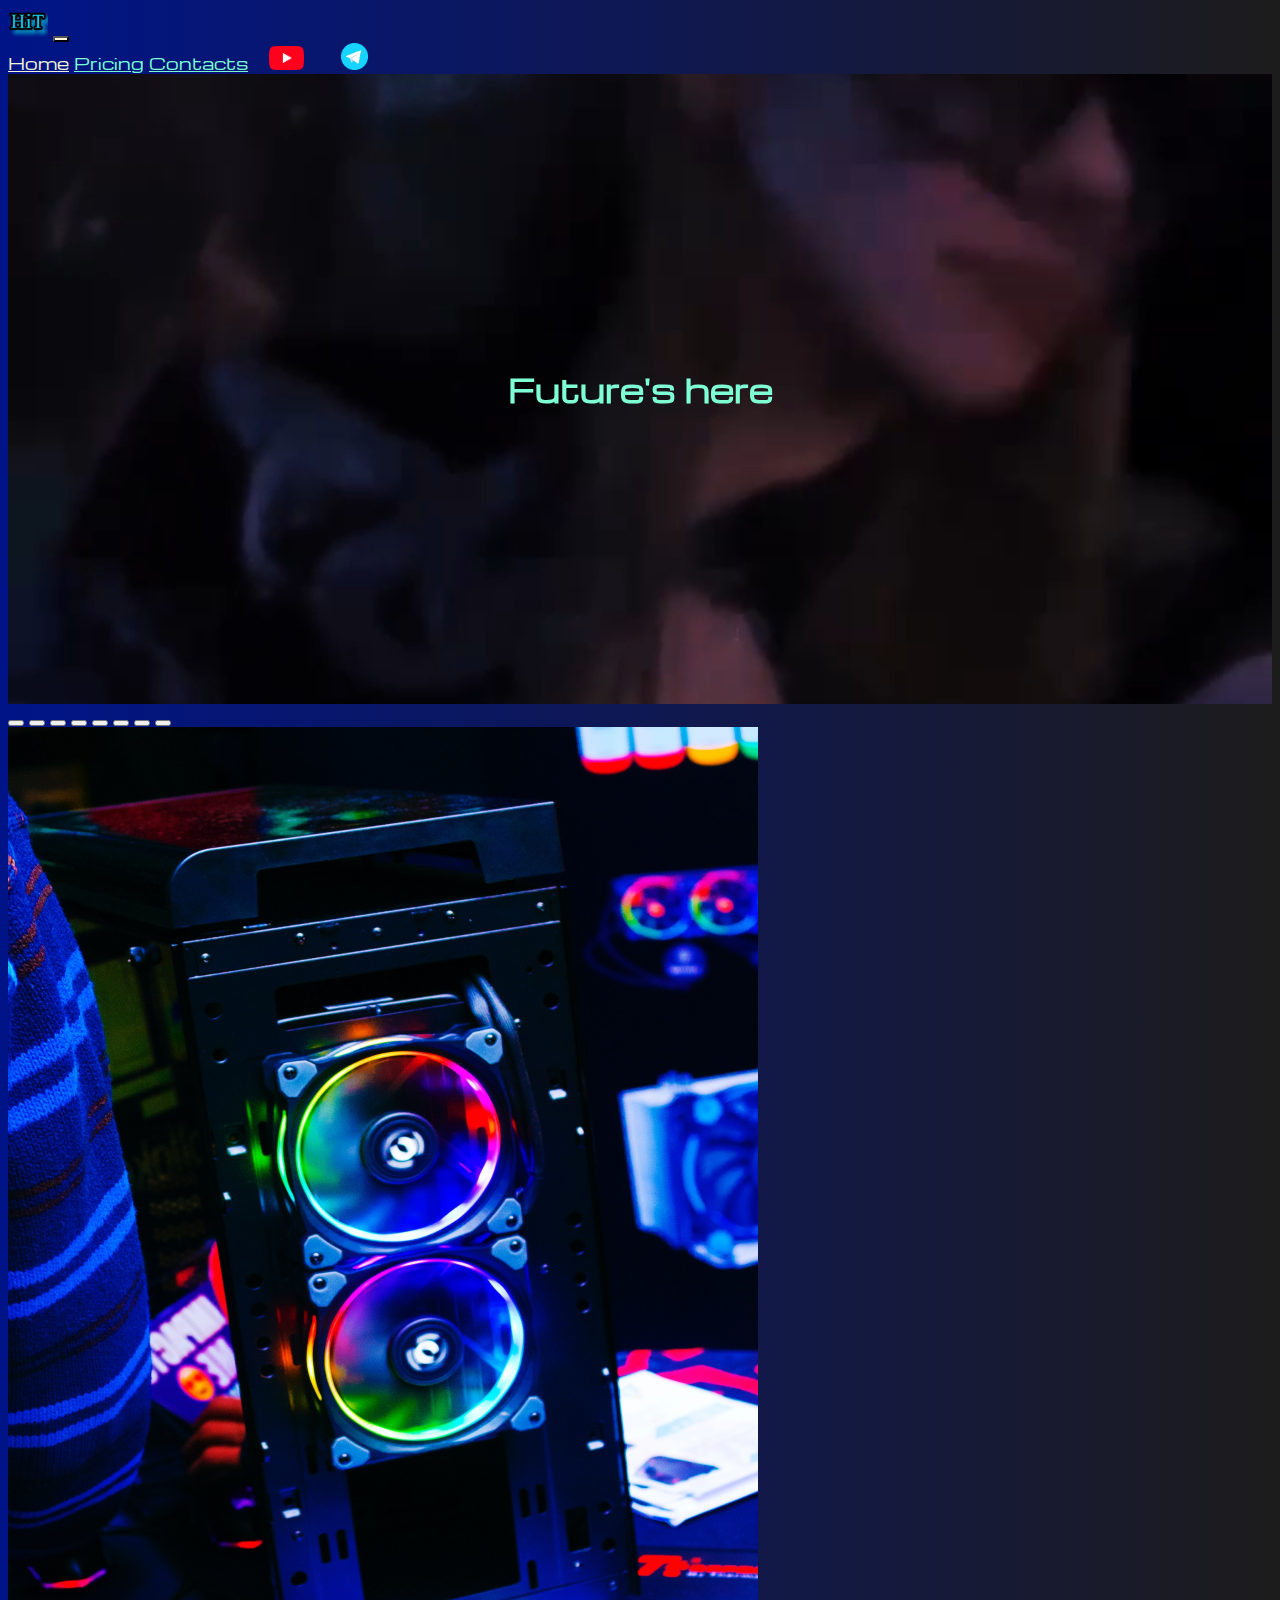
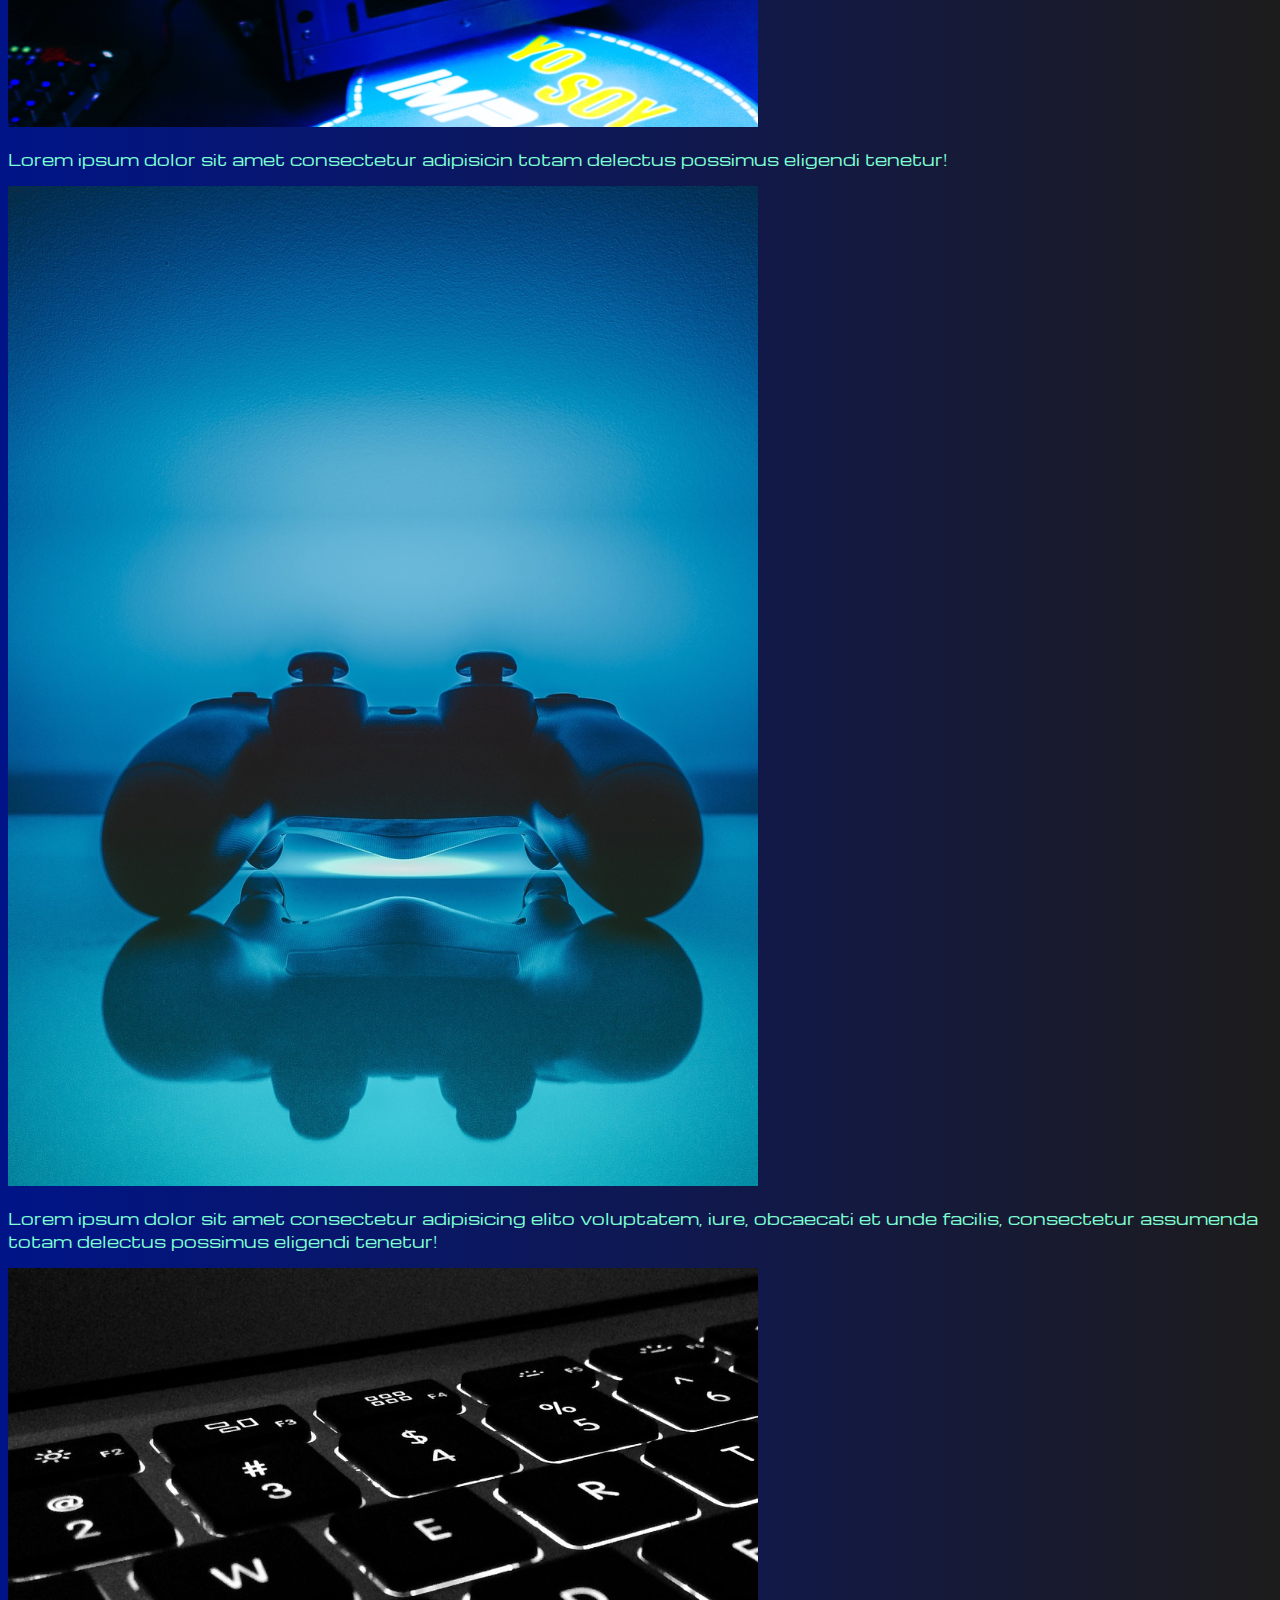
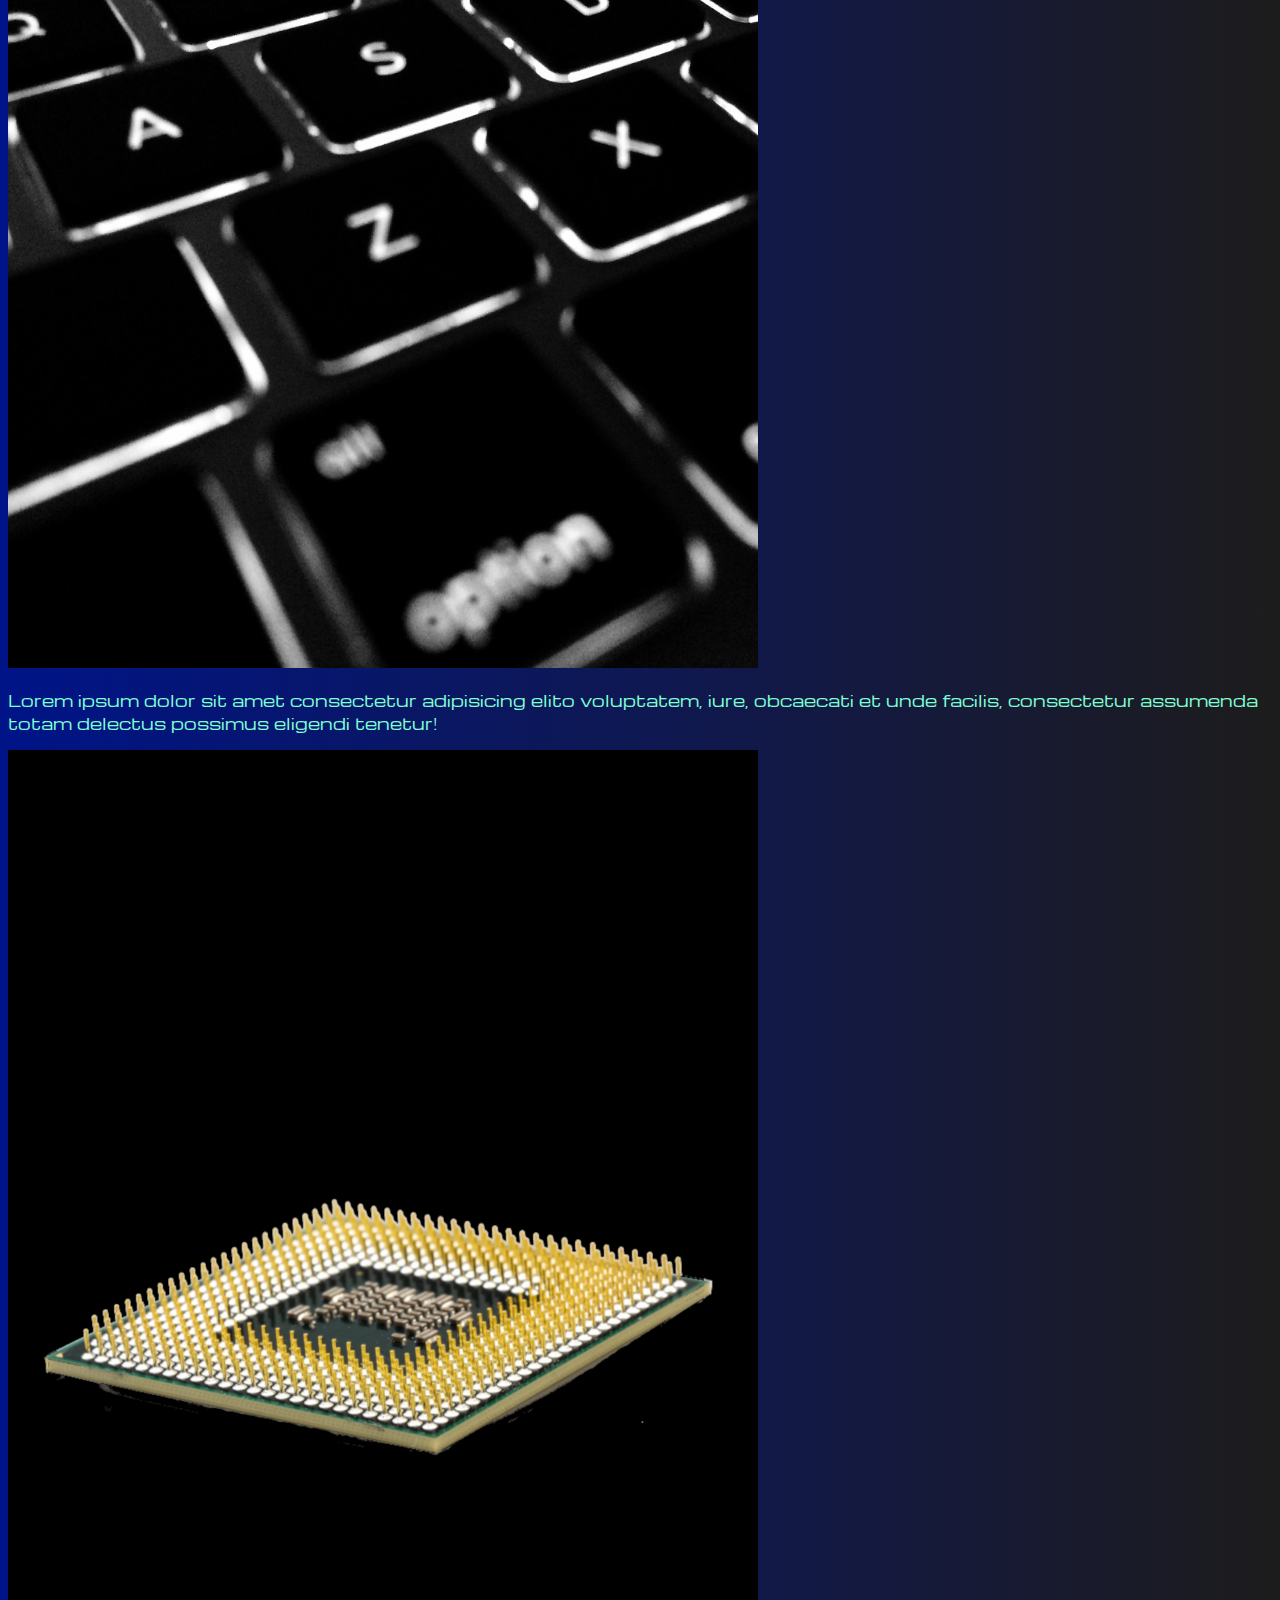
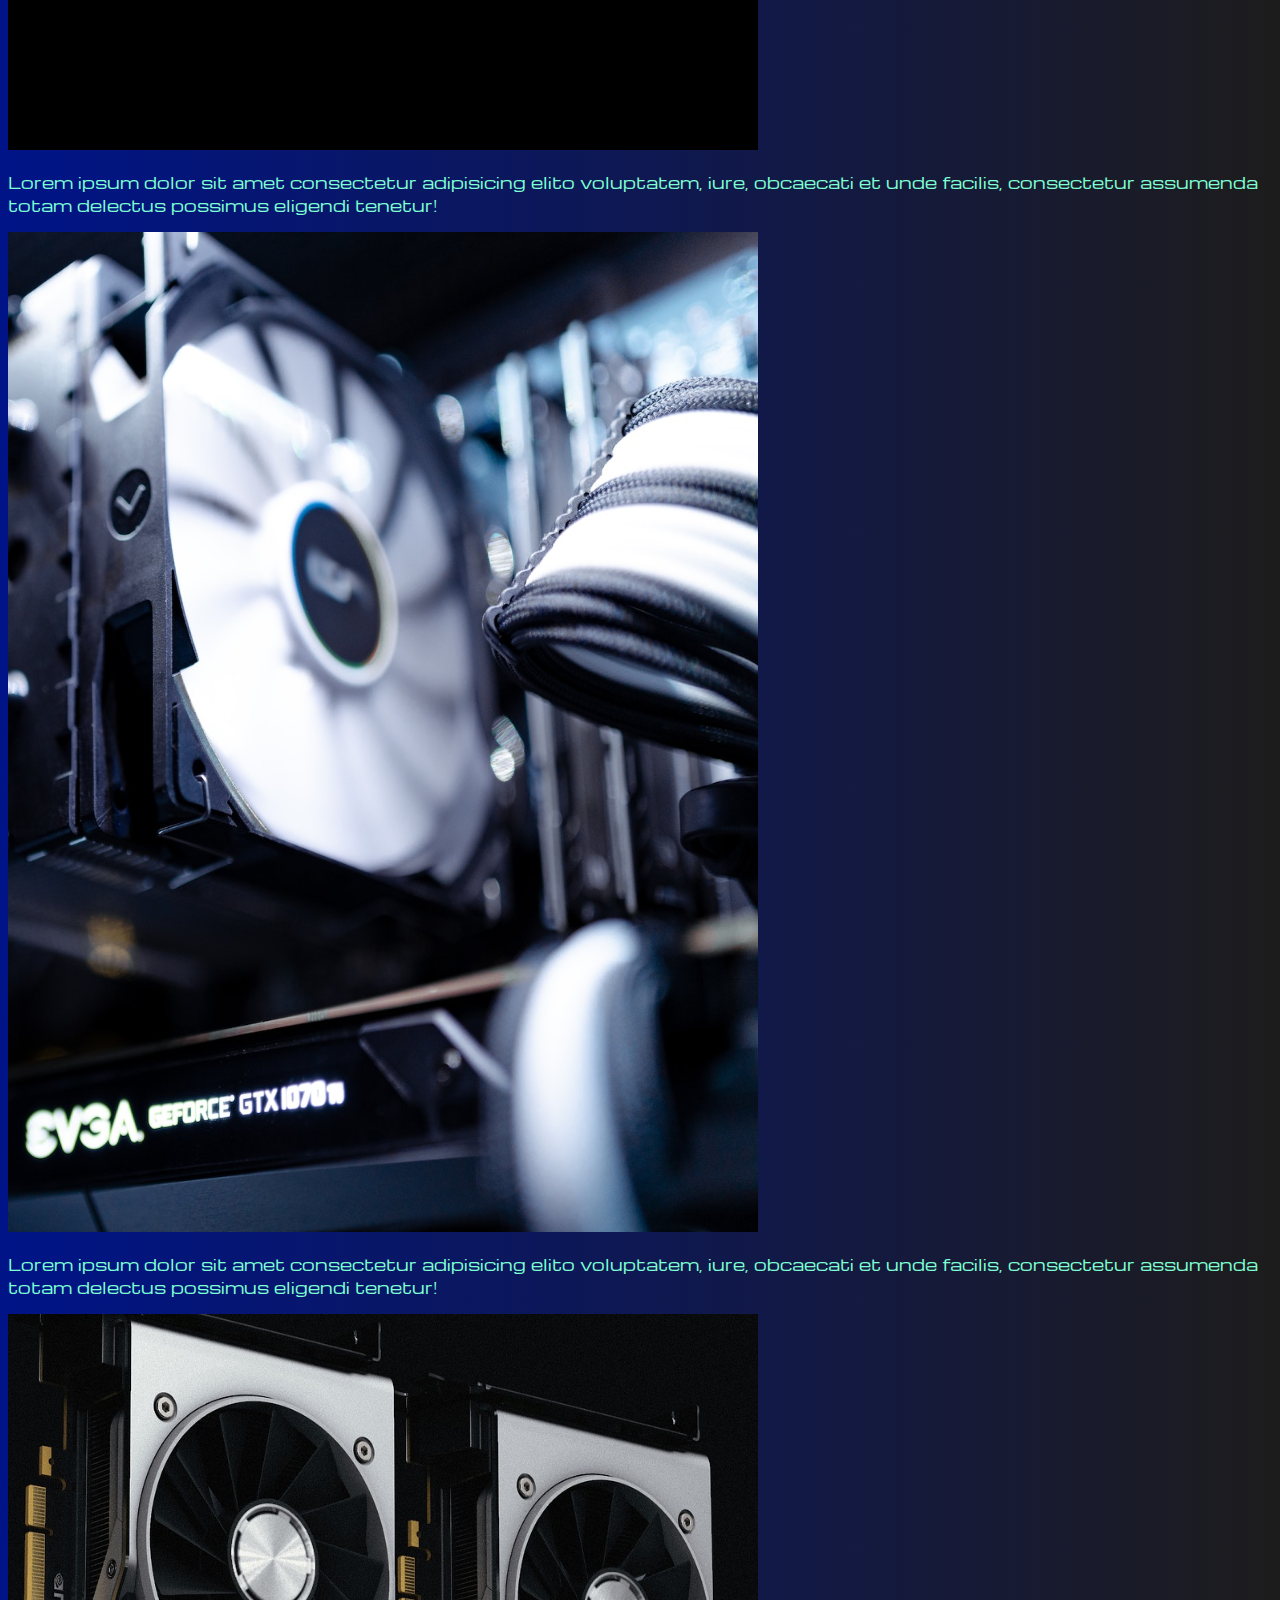
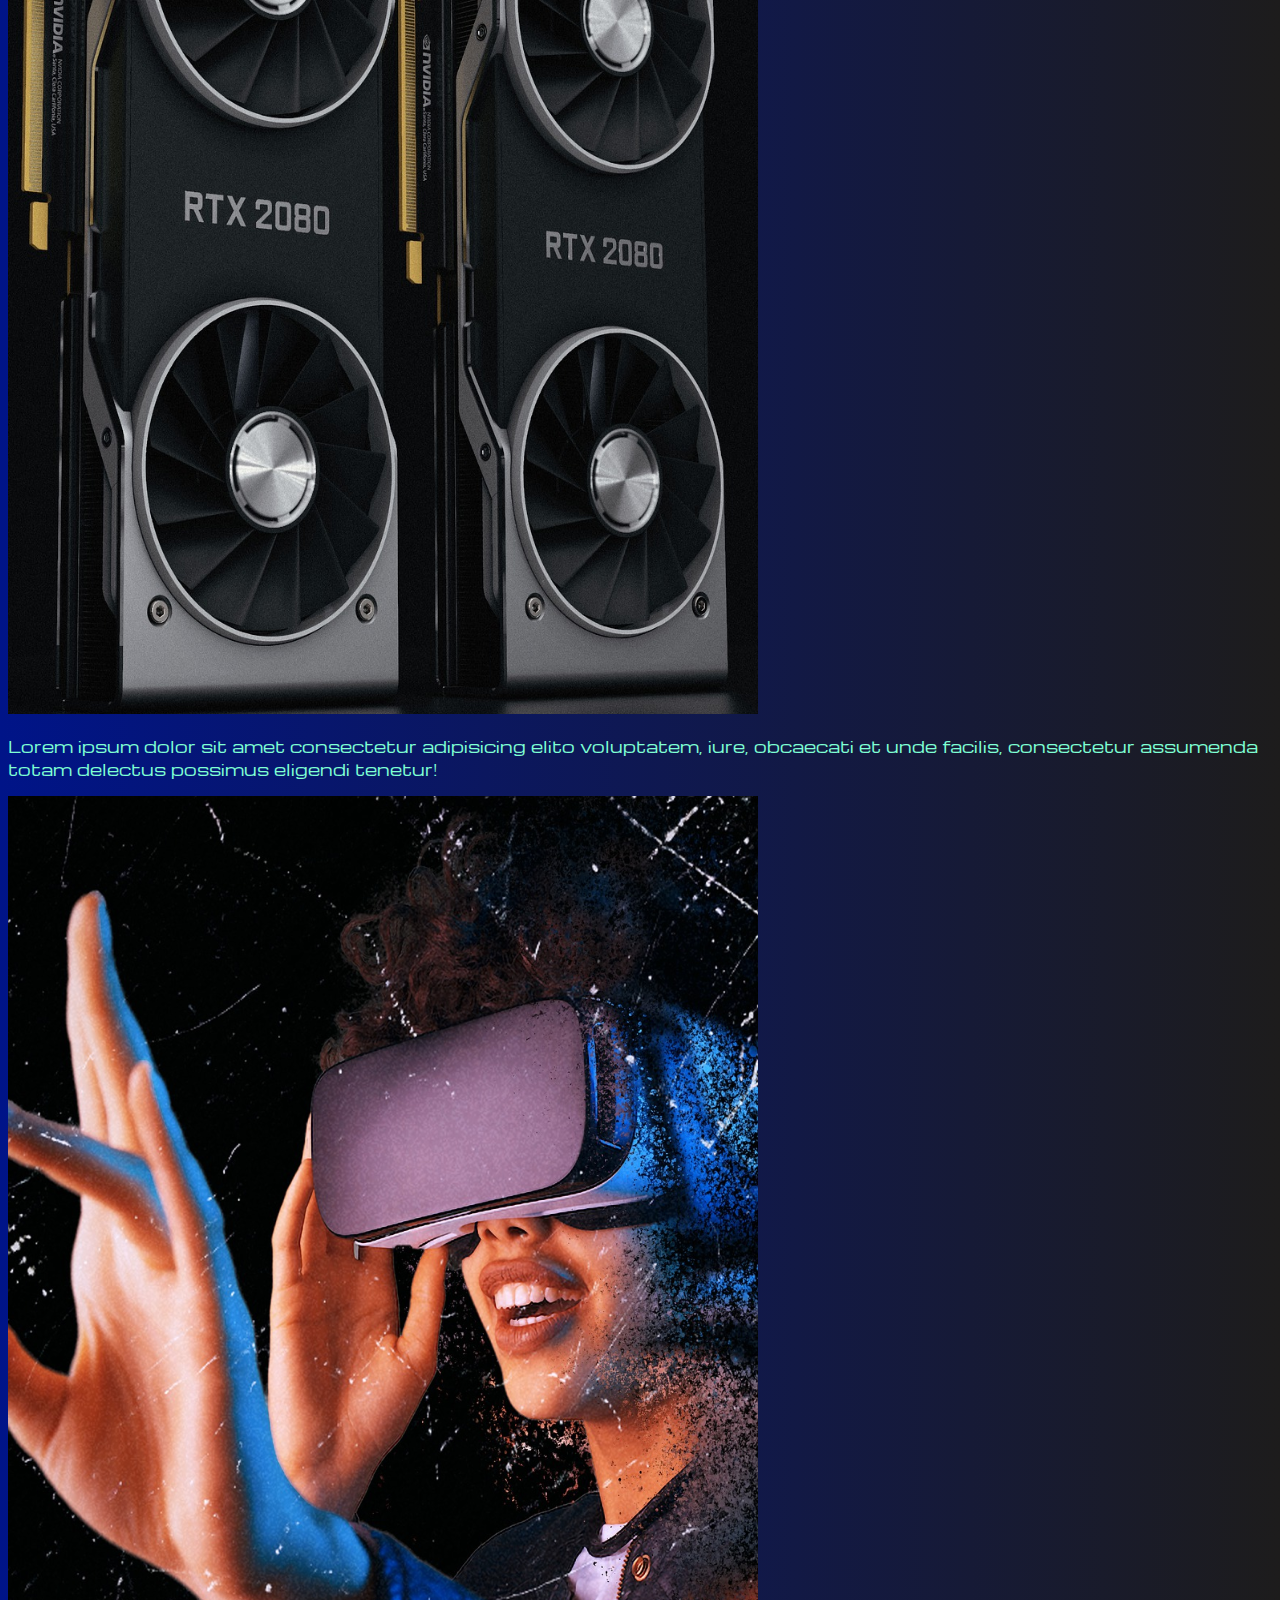
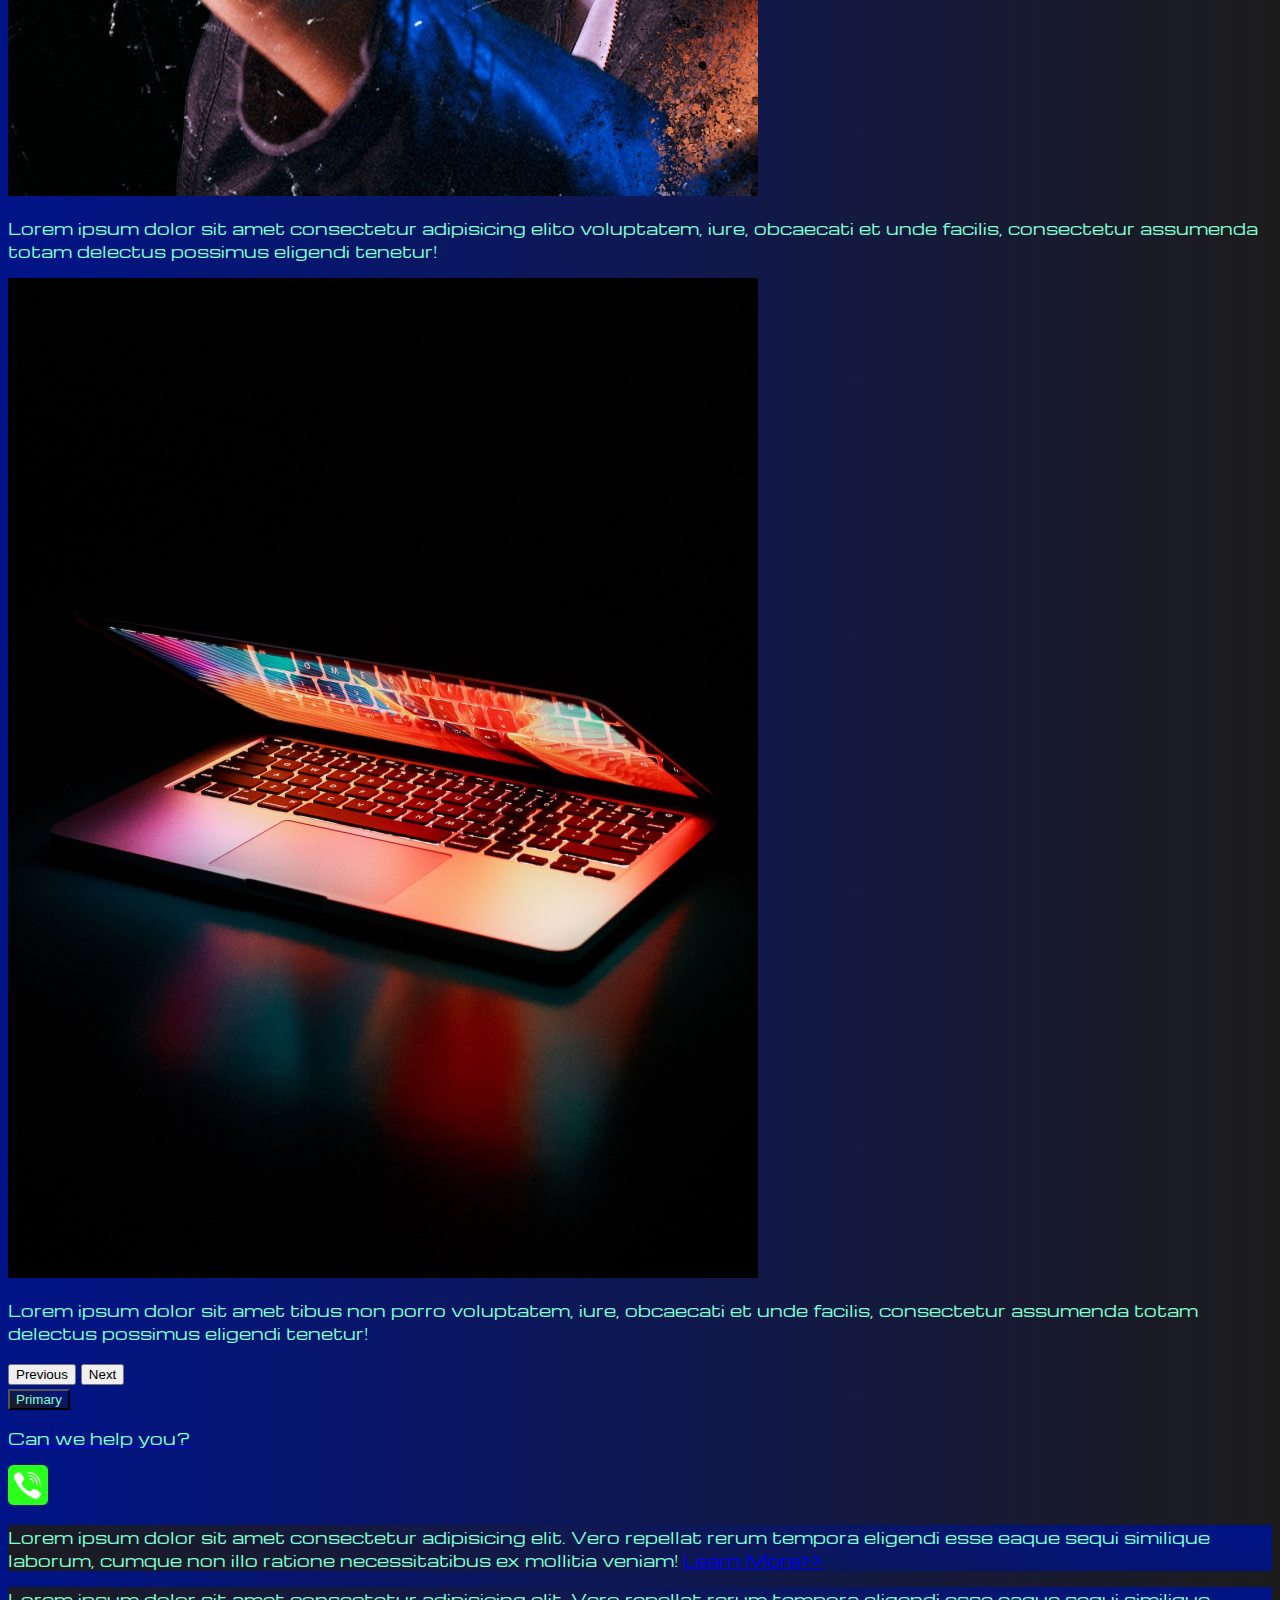
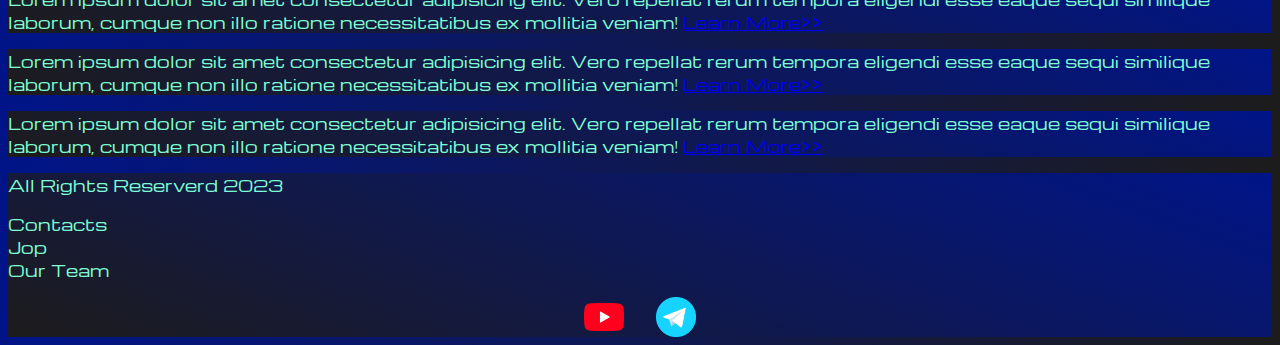
<file: index.html>
<!DOCTYPE html>
<html lang="en">

<head>
  <meta charset="UTF-8">
  <meta http-equiv="X-UA-Compatible" content="IE=edge">
  <meta name="viewport" content="width=device-width, initial-scale=1.0">
  <link href="https://cdn.jsdelivr.net/npm/bootstrap@5.2.3/dist/css/bootstrap.min.css" rel="stylesheet"
    integrity="sha384-rbsA2VBKQhggwzxH7pPCaAqO46MgnOM80zW1RWuH61DGLwZJEdK2Kadq2F9CUG65" crossorigin="anonymous">
  <link rel="stylesheet" href="sours/styles/mycss.css">
  <link rel="apple-touch-icon" sizes="180x180" href="sours/files/favicon_io/apple-touch-icon.png">
  <link rel="icon" type="image/png" sizes="32x32" href="sours/files/favicon_io/favicon-32x32.png">
  <link rel="icon" type="image/png" sizes="16x16" href="sours/files/favicon_io/favicon-16x16.png">
  <link rel="manifest" href="/site.webmanifest">
  <link rel="stylesheet" href="sours/styles/bgvideo.css">
  <title>HiT</title>
</head>

<body>
  <header>
    <nav class="navbar navbar-expand-lg bg-dark">
<div class="container-fluid">
        <a class="navbar-brand" href="# "><img src="sours/files/logo.png" alt="..."></a>
        <button class="navbar-toggler" type="button" data-bs-toggle="collapse" data-bs-target="#navbarNavAltMarkup"
          aria-controls="navbarNavAltMarkup" aria-expanded="false" aria-label="Toggle navigation">
          <span class="navbar-toggler-icon"></span>
        </button>
        <div class="collapse navbar-collapse" id="navbarNavAltMarkup">
          <div class="navbar-nav">
            <a class="nav-link active" aria-current="page" href="index.html">Home</a>
            <a class="nav-link" href="pricing.html">Pricing</a>
            <a class="nav-link" href="pricing.html">Contacts</a>
            <a class="nav-link" href="pricing.html"><img style="width: 35px; margin-inline: 1em"
                src="sours/images/yt.png" alt="..."></a>
            <a class="nav-link" href="pricing.html"><img style="width: 27px; margin-inline: 1em"
                src="sours/images/tg.png" alt="..."></a>

          </div>
        </div>
      </div>
    </nav>
  </header>
  <section>
    <div class="bgvideo">

      <video src="sours/files/favicon_io/video5404471302629107200_Trim.mp4" type="video/mg4" autoplay muted loop></video>
      <div class="effect"></div>
      <div class="video-text">
        <h1>Future's here</h1>
      </div>
    </div>  




    <div class="container-fluid mt-4">
      <div class="row">
        <div class="col-lg-1">

        </div>

        <div class="col-lg-8 col-md-12  ">

          <div class="row">
            <div id="carouselExampleIndicators" class="carousel slide" data-bs-ride="true">
              <div class="carousel-indicators">
                <button type="button" data-bs-target="#carouselExampleIndicators" data-bs-slide-to="0" class="active"
                  aria-current="true" aria-label="Slide 1"></button>
                <button type="button" data-bs-target="#carouselExampleIndicators" data-bs-slide-to="1"
                  aria-label="Slide 2"></button>
                <button type="button" data-bs-target="#carouselExampleIndicators" data-bs-slide-to="2"
                  aria-label="Slide 3"></button>
                <button type="button" data-bs-target="#carouselExampleIndicators" data-bs-slide-to="3"
                  aria-label="Slide 4"></button>
                <button type="button" data-bs-target="#carouselExampleIndicators" data-bs-slide-to="4"
                  aria-label="Slide 5"></button>
                <button type="button" data-bs-target="#carouselExampleIndicators" data-bs-slide-to="5"
                  aria-label="Slide 6"></button>
                <button type="button" data-bs-target="#carouselExampleIndicators" data-bs-slide-to="6"
                  aria-label="Slide 7"></button>
                <button type="button" data-bs-target="#carouselExampleIndicators" data-bs-slide-to="7"
                  aria-label="Slide 8"></button>

              </div>
              <div class="carousel-inner">
                <div class="carousel-item active">
                  <div class="d-block w-100">
                    <div class="row">
                      <div class="col-lg-6 col-md-6">
                        <img src="sours/images/gaming pc.png" class="w-100" alt=".">
                      </div>
                      <div class="col-lg-6 col-md-6 slide-text">
                        <p> Lorem ipsum dolor sit amet consectetur adipisicin totam delectus possimus eligendi tenetur!
                        </p>
                      </div>
                    </div>
                  </div>
                </div>
                <div class="carousel-item">
                  <div class="d-block w-100">
                    <div class="row">
                      <div class="col-lg-6 col-md-6">
                        <img src="sours/images/controller.png" class="w-100" alt=".">
                      </div>
                      <div class="col-lg-6 col-md-6 slide-text">
                        <p> Lorem ipsum dolor sit amet consectetur adipisicing elito voluptatem, iure, obcaecati et unde
                          facilis, consectetur assumenda totam delectus possimus eligendi tenetur!</p>
                      </div>
                    </div>
                  </div>
                </div>
                <div class="carousel-item">
                  <div class="d-block w-100">
                    <div class="row">
                      <div class="col-lg-6 col-md-6">
                        <img src="sours/images/acc.png" class="w-100" alt=".">
                      </div>
                      <div class="col-lg-6 col-md-6 slide-text">
                        <p> Lorem ipsum dolor sit amet consectetur adipisicing elito voluptatem, iure, obcaecati et unde
                          facilis, consectetur assumenda totam delectus possimus eligendi tenetur!</p>
                      </div>
                    </div>
                  </div>
                </div>
                <div class="carousel-item">
                  <div class="d-block w-100">
                    <div class="row">
                      <div class="col-lg-6 col-md-6">
                        <img src="sours/images/cpu.png" class="w-100" alt=".">
                      </div>
                      <div class="col-lg-6 col-md-6 slide-text">
                        <p> Lorem ipsum dolor sit amet consectetur adipisicing elito voluptatem, iure, obcaecati et unde
                          facilis, consectetur assumenda totam delectus possimus eligendi tenetur!</p>
                      </div>
                    </div>
                  </div>
                </div>
                <div class="carousel-item">
                  <div class="d-block w-100">
                    <div class="row">
                      <div class="col-lg-6 col-md-6">
                        <img src="sours/images/other.png " class="w-100" alt=".">
                      </div>
                      <div class="col-lg-6 col-md-6 slide-text">
                        <p> Lorem ipsum dolor sit amet consectetur adipisicing elito voluptatem, iure, obcaecati et unde
                          facilis, consectetur assumenda totam delectus possimus eligendi tenetur!</p>
                      </div>
                    </div>
                  </div>
                </div>
                <div class="carousel-item">
                  <div class="d-block w-100">
                    <div class="row">
                      <div class="col-lg-6 col-md-6">
                        <img src="sours/images/gpu.png" class="w-100" alt=".">
                      </div>
                      <div class="col-lg-6 col-md-6 slide-text">
                        <p> Lorem ipsum dolor sit amet consectetur adipisicing elito voluptatem, iure, obcaecati et unde
                          facilis, consectetur assumenda totam delectus possimus eligendi tenetur!</p>
                      </div>
                    </div>
                  </div>
                </div>
                <div class="carousel-item">
                  <div class="d-block w-100">
                    <div class="row">
                      <div class="col-lg-6 col-md-6">
                        <img src="sours/images/vr.png" class="w-100" alt=".">
                      </div>
                      <div class="col-lg-6 col-md-6 slide-text">
                        <p> Lorem ipsum dolor sit amet consectetur adipisicing elito voluptatem, iure, obcaecati et unde
                          facilis, consectetur assumenda totam delectus possimus eligendi tenetur!</p>
                      </div>
                    </div>
                  </div>
                </div>
                <div class="carousel-item">
                  <div class="d-block w-100">
                    <div class="row">
                      <div class="col-lg-6 col-md-6">
                        <img src="sours/images/laptop.png" class="w-100" alt=".">
                      </div>
                      <div class="col-lg-6 col-md-6 slide-text">
                        <p> Lorem ipsum dolor sit amet tibus non porro voluptatem, iure, obcaecati et unde facilis,
                          consectetur assumenda totam delectus possimus eligendi tenetur!</p>
                      </div>
                    </div>
                  </div>
                </div>
              </div>
              <button class="carousel-control-prev" type="button" data-bs-target="#carouselExampleIndicators"
                data-bs-slide="prev">
                <span class="carousel-control-prev-icon" aria-hidden="true"></span>
                <span class="visually-hidden">Previous</span>
              </button>
              <button class="carousel-control-next" type="button" data-bs-target="#carouselExampleIndicators"
                data-bs-slide="next">
                <span class="carousel-control-next-icon" aria-hidden="true"></span>
                <span class="visually-hidden">Next</span>
              </button>
            </div>


            <div class="col-lg-12 col-md-12 text-center mt-4 ">
              <a href="#">
                <button type="button" class="btn btn-outline-primary btn-lg mt-4 ">Primary</button>
              </a>
            </div>
            <div class="col-lg-12 col-md-12 text-center mt-4 ">
              <a href="#">
                <p> Can we help you?</p>
              </a>
            </div>
            <div class="col-lg-12 col-md-12 text-center ">
              <a href="#">
                <img class="call-anim" style="width: 40px; " src="sours/images/phone.png" alt="...">
              </a>
            </div>



          </div>
        </div>

        <div class="col-lg-3 col-md-12  ">
          <div class="row px-2">
            <div class="col-lg-12 sidebar my-4">
              <p>Lorem ipsum dolor sit amet consectetur adipisicing elit. Vero repellat rerum tempora eligendi esse
                eaque sequi similique laborum, cumque non illo ratione necessitatibus ex mollitia veniam! <a
                  href="#">Learn More>></a></p>
            </div>
            <div class="col-lg-12 sidebar my-4">
              <p>Lorem ipsum dolor sit amet consectetur adipisicing elit. Vero repellat rerum tempora eligendi esse
                eaque sequi similique laborum, cumque non illo ratione necessitatibus ex mollitia veniam! <a
                  href="#">Learn More>></a></p>
            </div>
            <div class="col-lg-12 sidebar my-4">
              <p>Lorem ipsum dolor sit amet consectetur adipisicing elit. Vero repellat rerum tempora eligendi esse
                eaque sequi similique laborum, cumque non illo ratione necessitatibus ex mollitia veniam! <a
                  href="#">Learn More>></a></p>
            </div>
            <div class="col-lg-12 sidebar my-4">
              <p>Lorem ipsum dolor sit amet consectetur adipisicing elit. Vero repellat rerum tempora eligendi esse
                eaque sequi similique laborum, cumque non illo ratione necessitatibus ex mollitia veniam! <a
                  href="#">Learn More>></a></p>
            </div>
          </div>
        </div>



      </div>

    </div>

    </div>
  </section>



  <footer class="mt-4">
    <div class="conteiner-fluid ">
      <div class="row">
        <div class="col-lg-4 col-md-12 footer-text text-center">
          <p>
            All Rights Reserverd 2023
          </p>
        </div>
        <div class="col-lg-4 col-md-12 footer-text text-center ">
          <p>Contacts <br>Jop <br> Our Team </p>
        </div>
        <div class="col-lg-4 col-md-12 media-links ">
          <img style="width: 40px; margin-inline: 1em" src="sours/images/yt.png" alt="...">
          <img style="width: 40px; margin-inline: 1em" src="sours/images/tg.png" alt="...">
        </div>
      </div>
    </div>
  </footer>
  <script src="https://cdn.jsdelivr.net/npm/bootstrap@5.2.3/dist/js/bootstrap.bundle.min.js"
    integrity="sha384-kenU1KFdBIe4zVF0s0G1M5b4hcpxyD9F7jL+jjXkk+Q2h455rYXK/7HAuoJl+0I4"
    crossorigin="anonymous"></script>
</body>

</html>
</file>
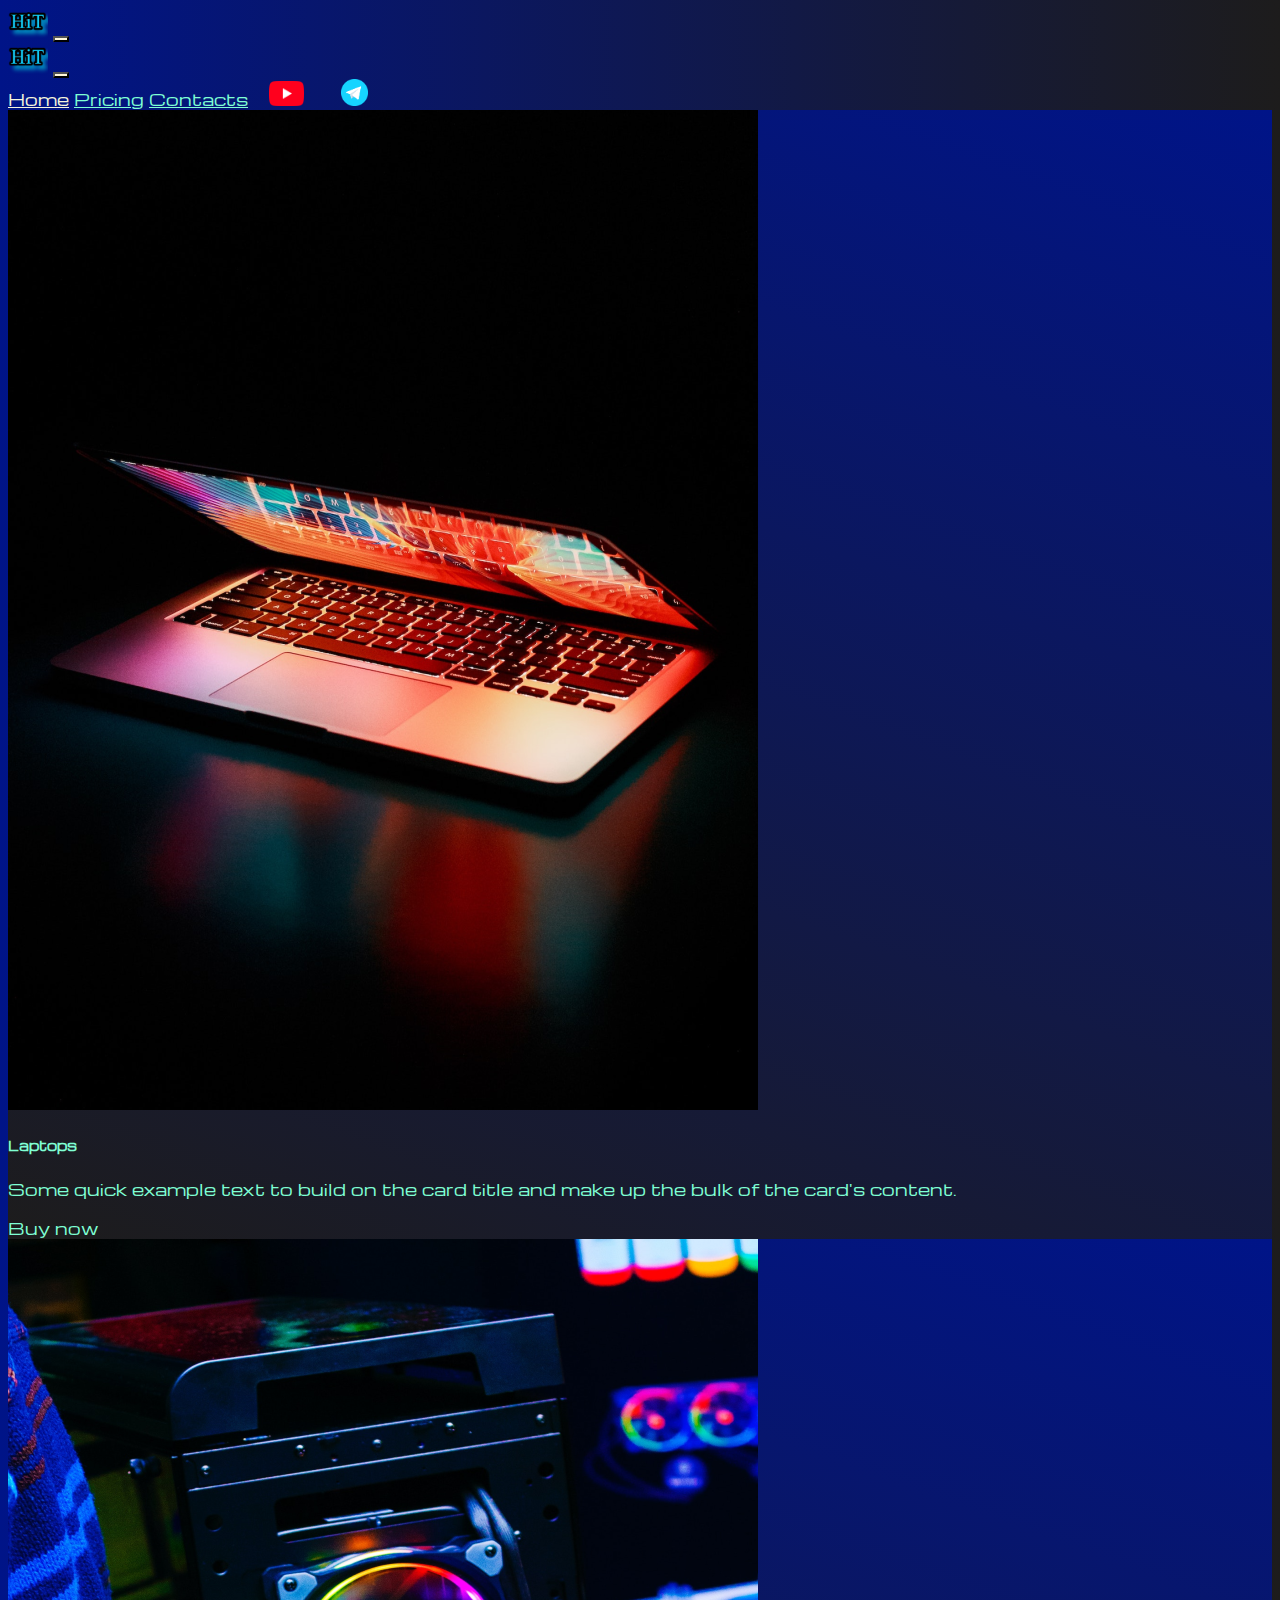
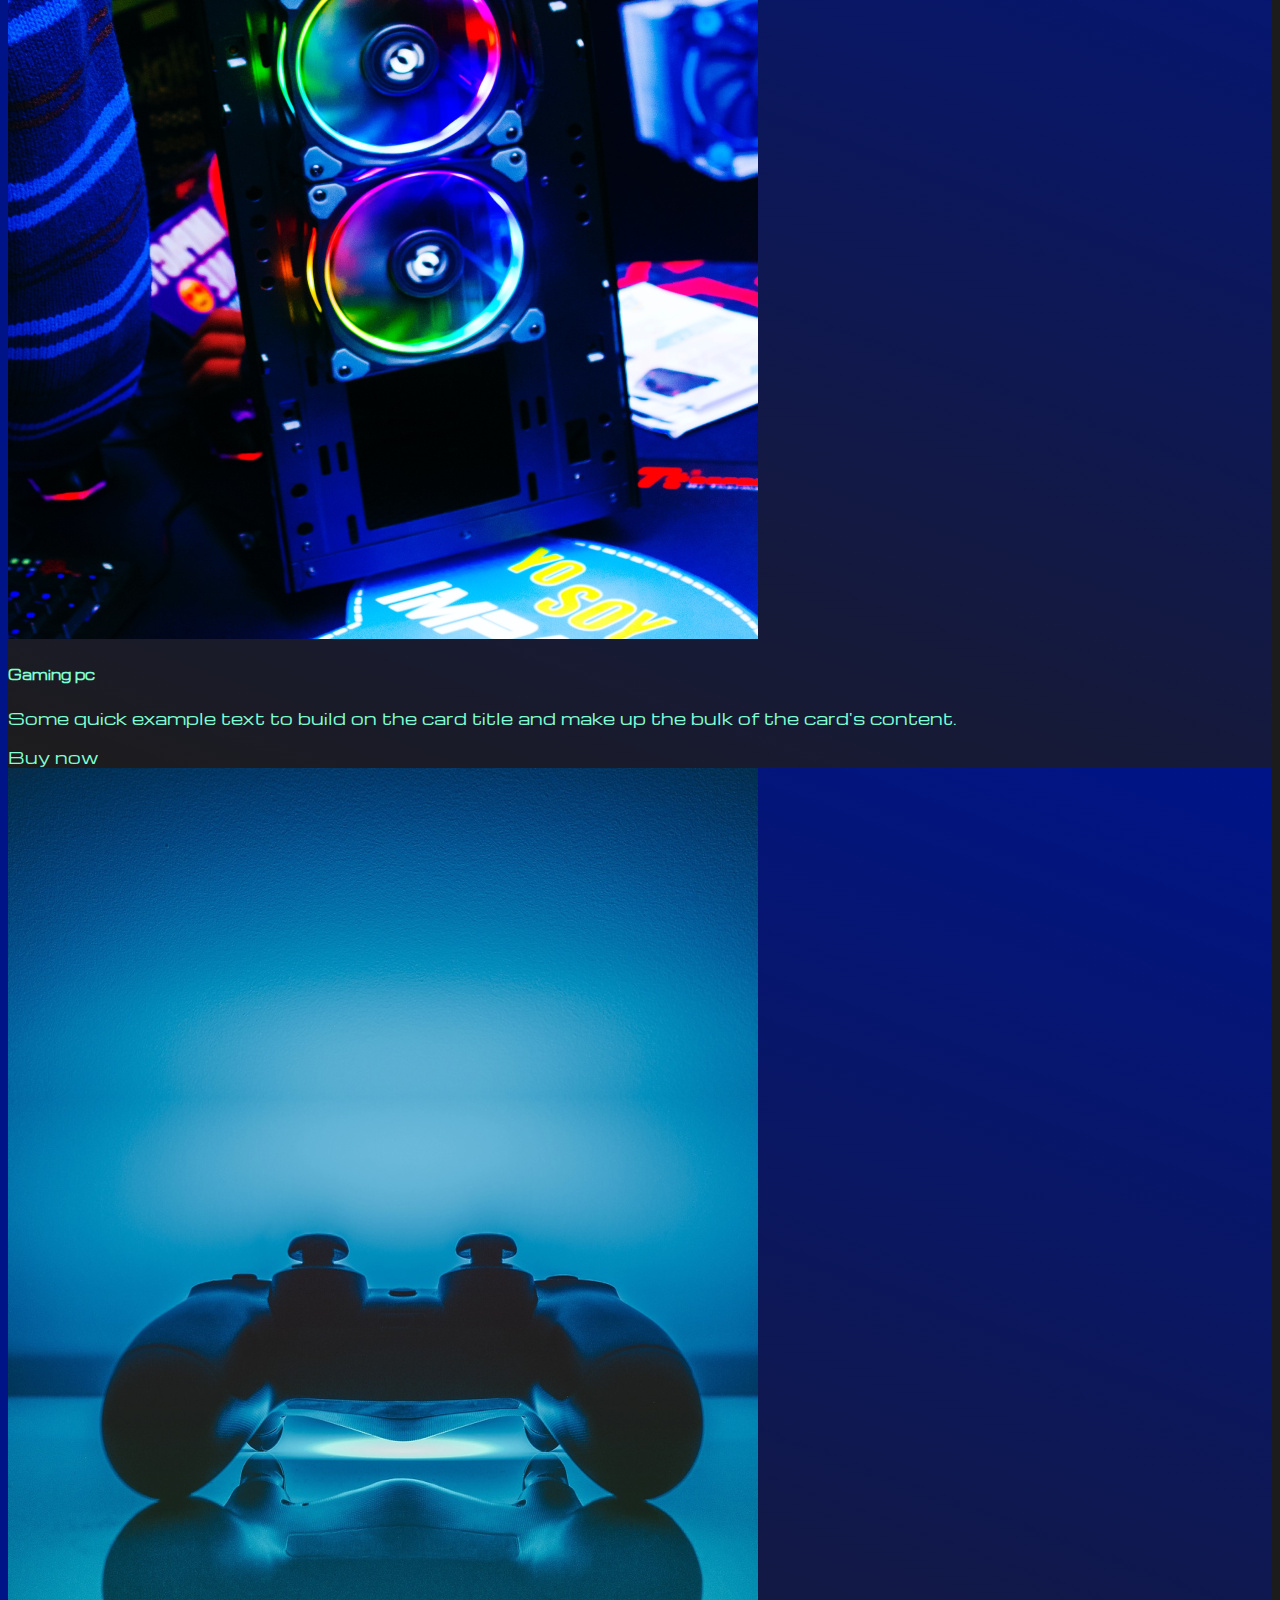
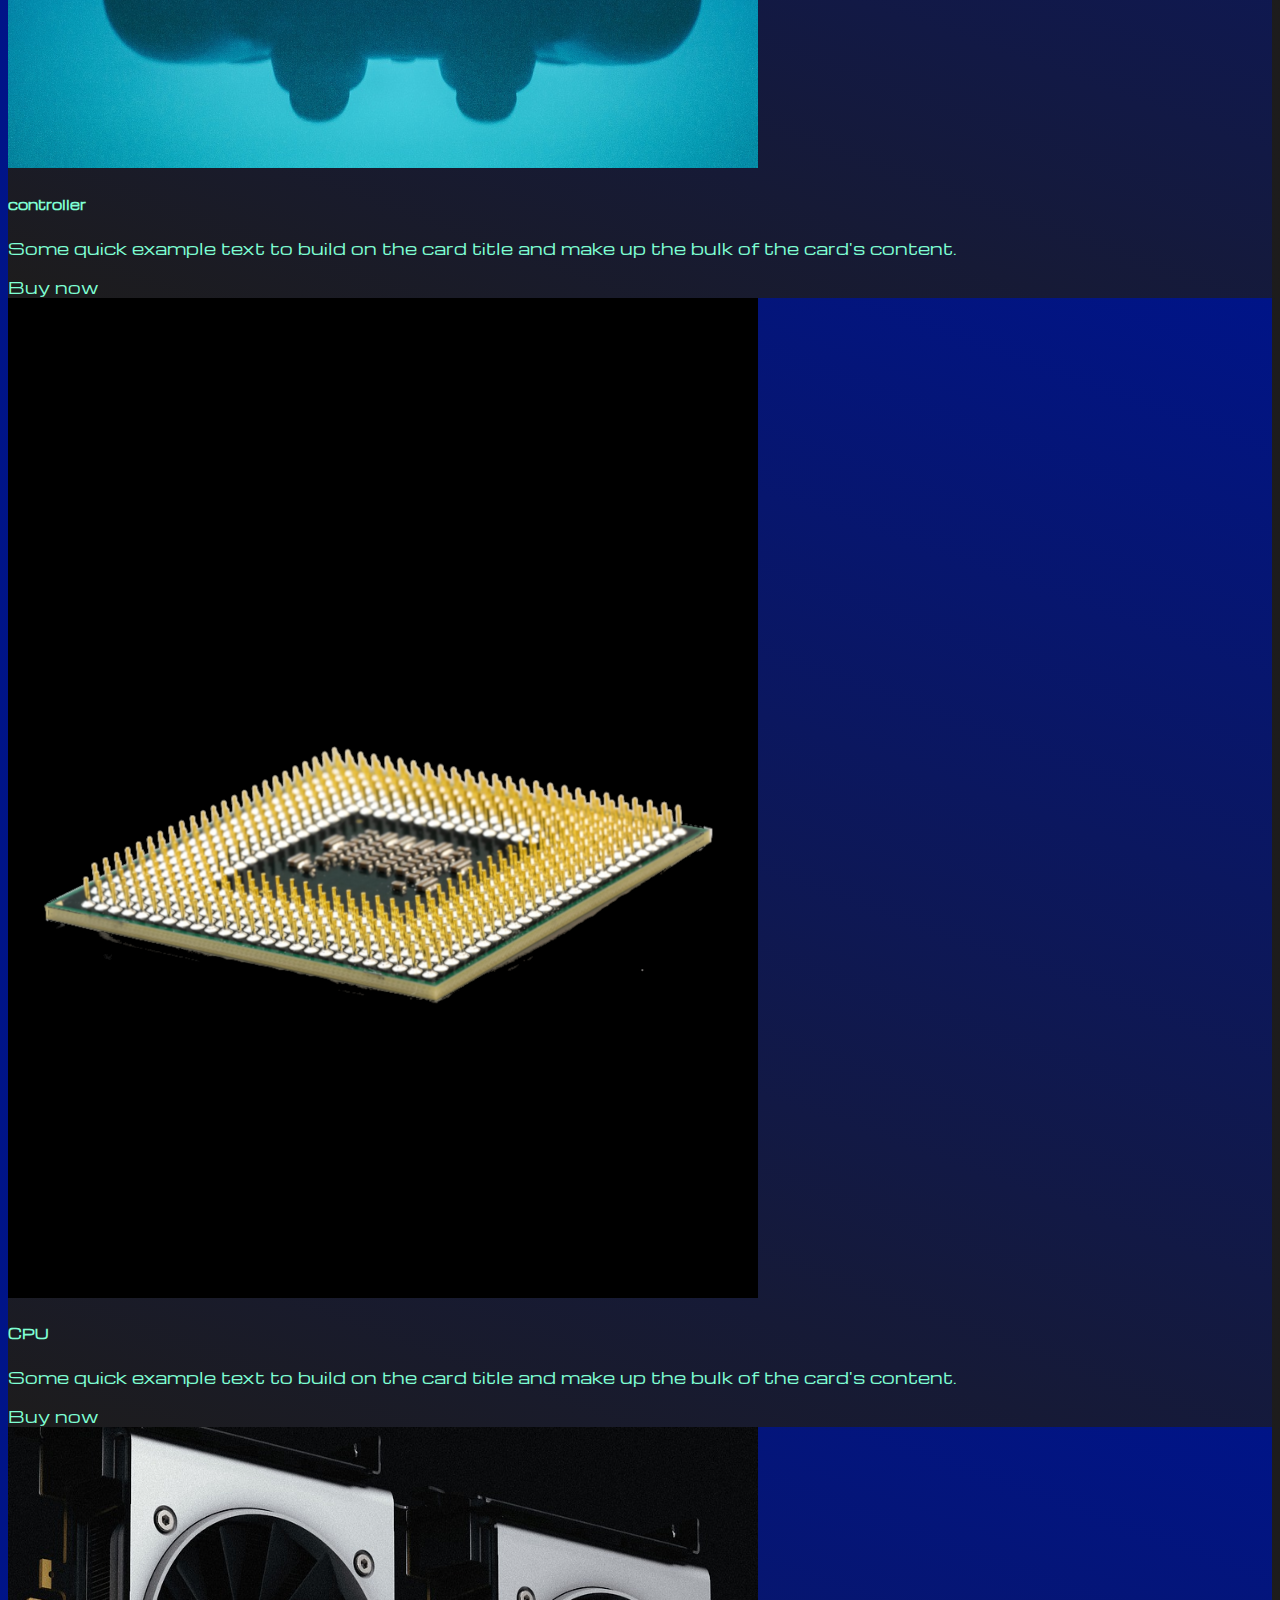
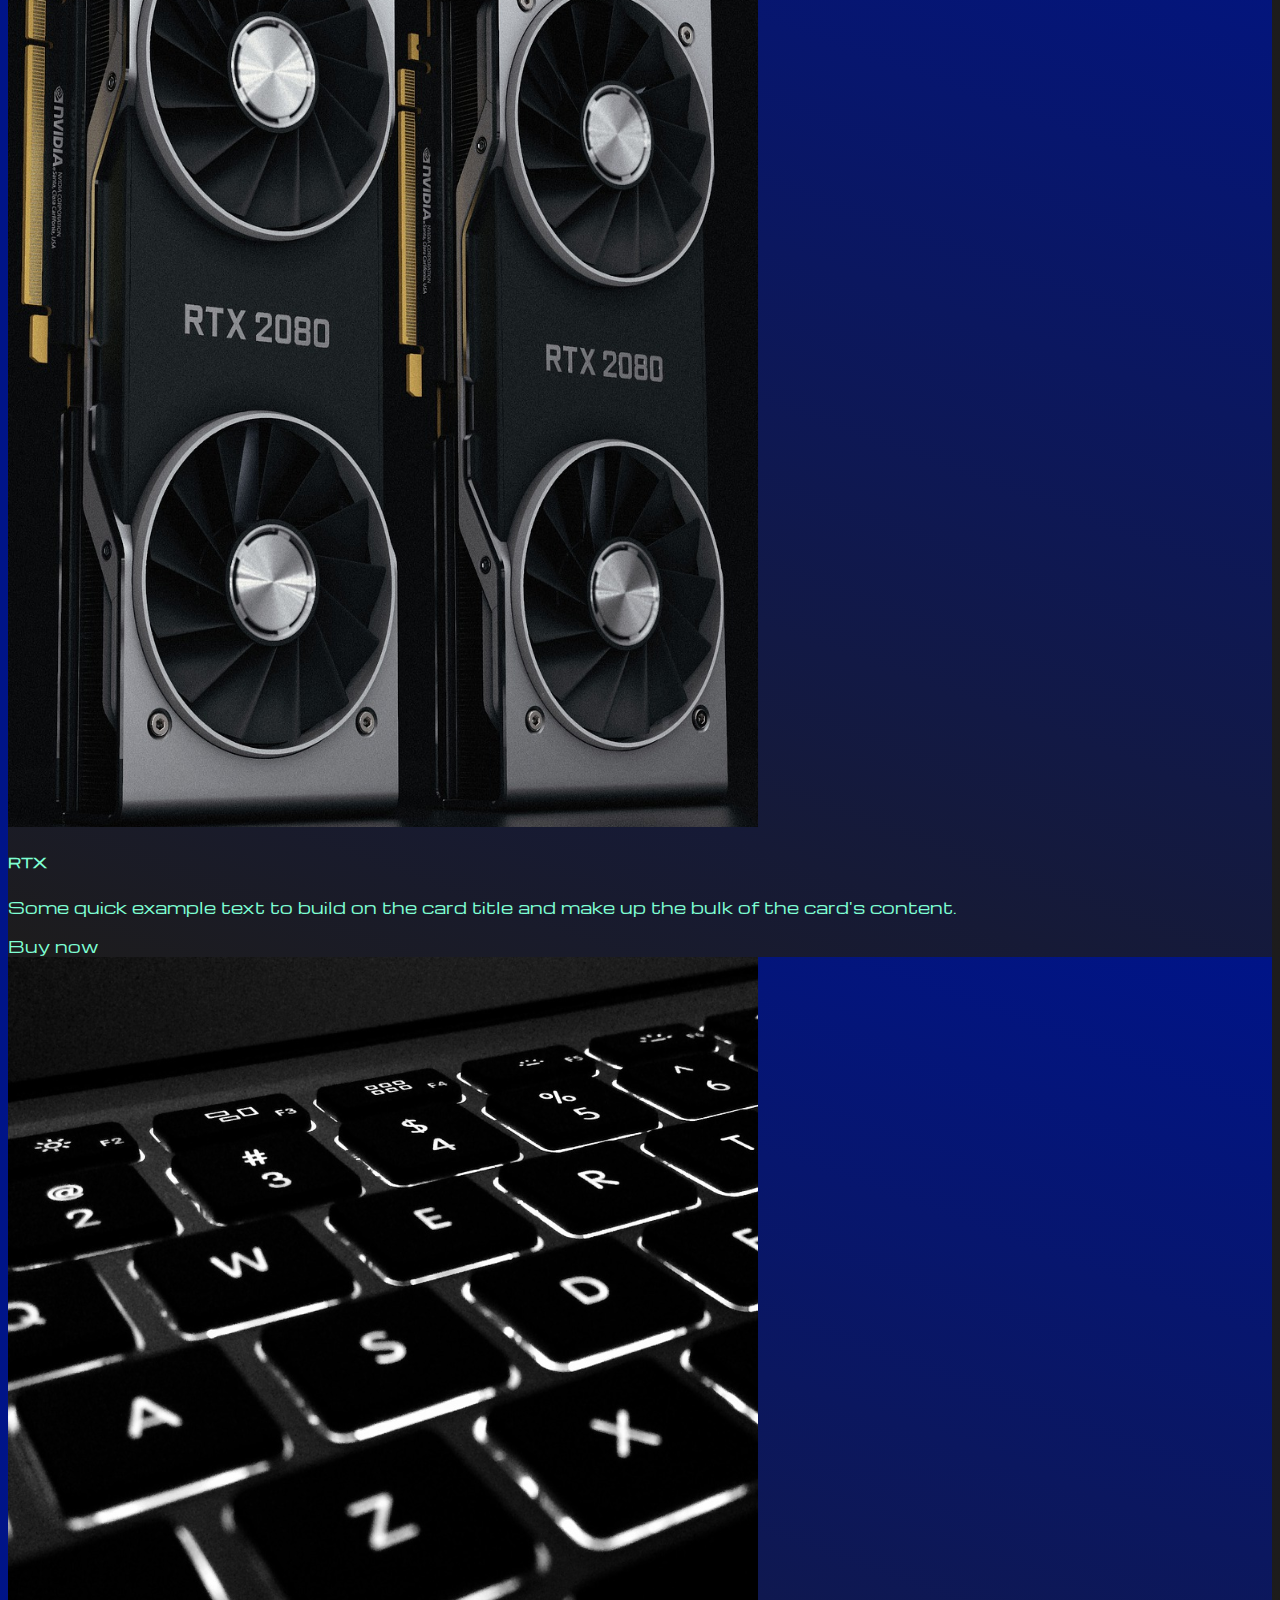
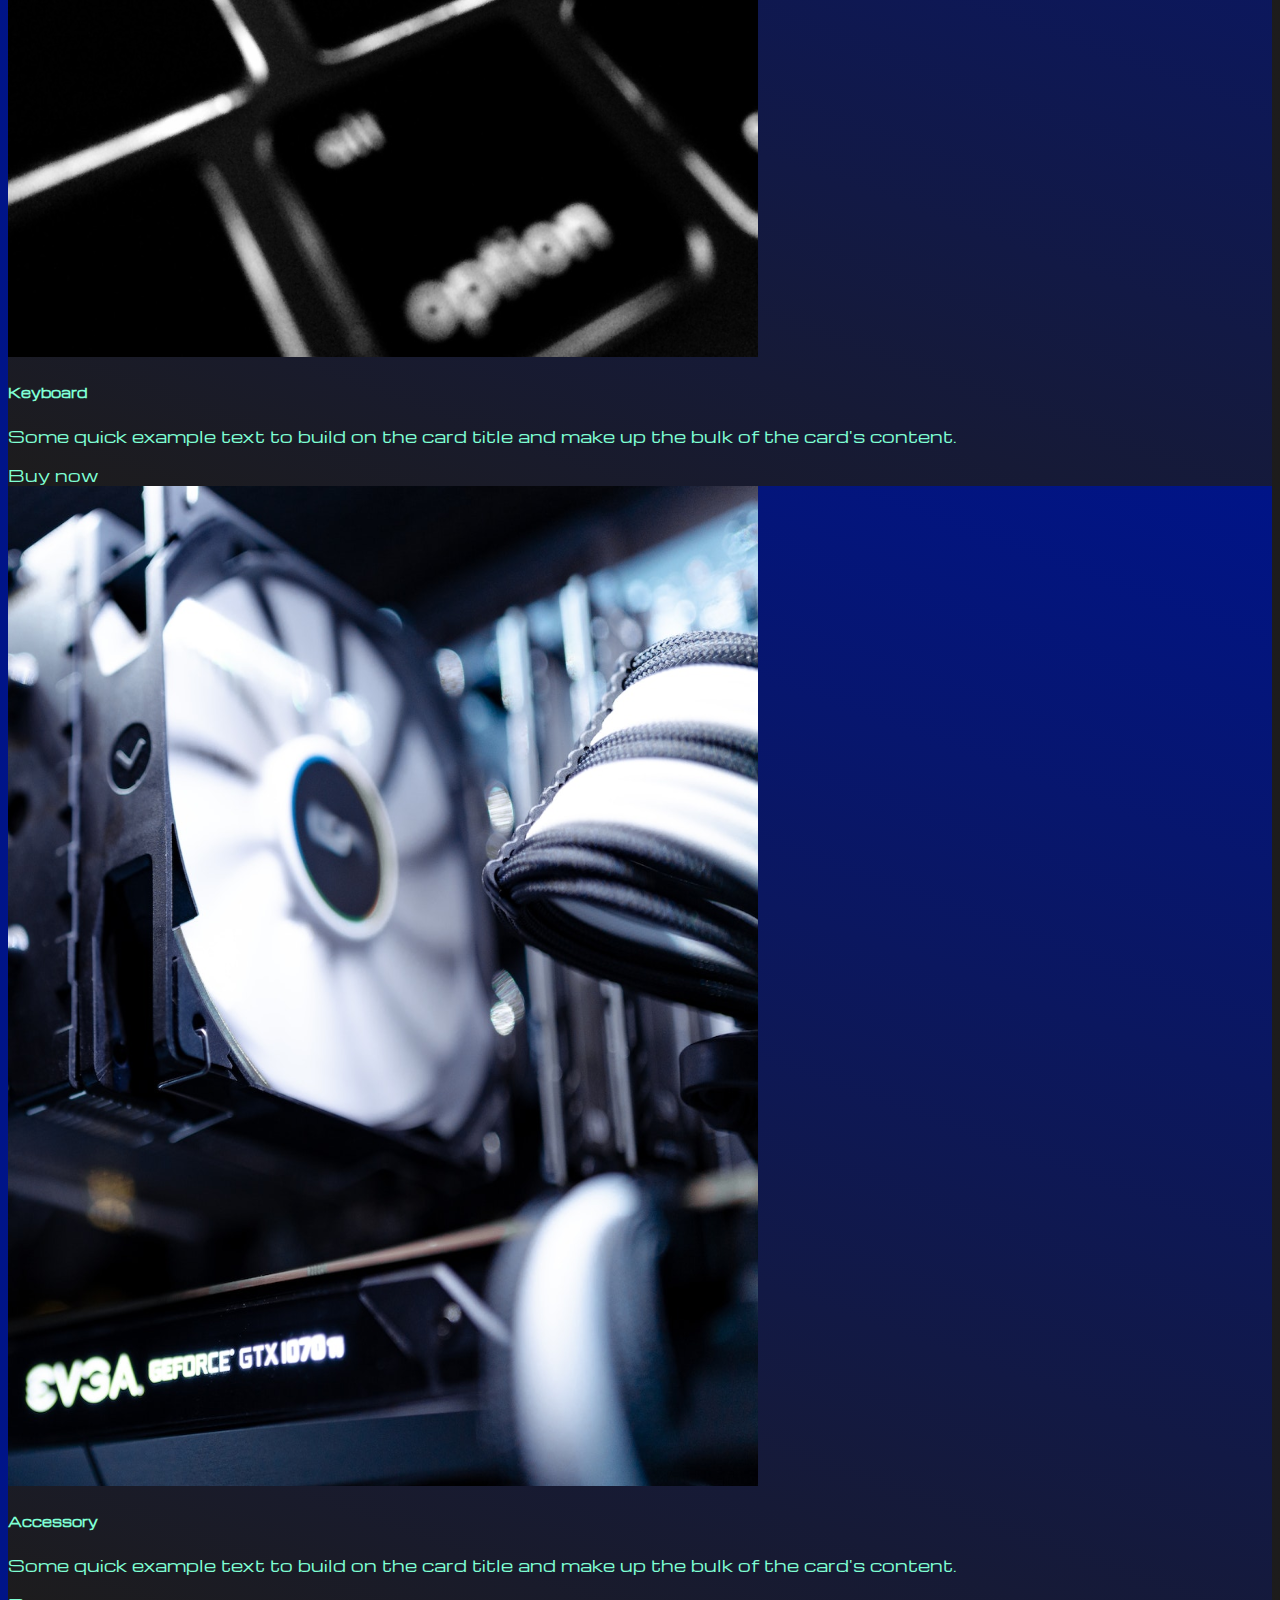
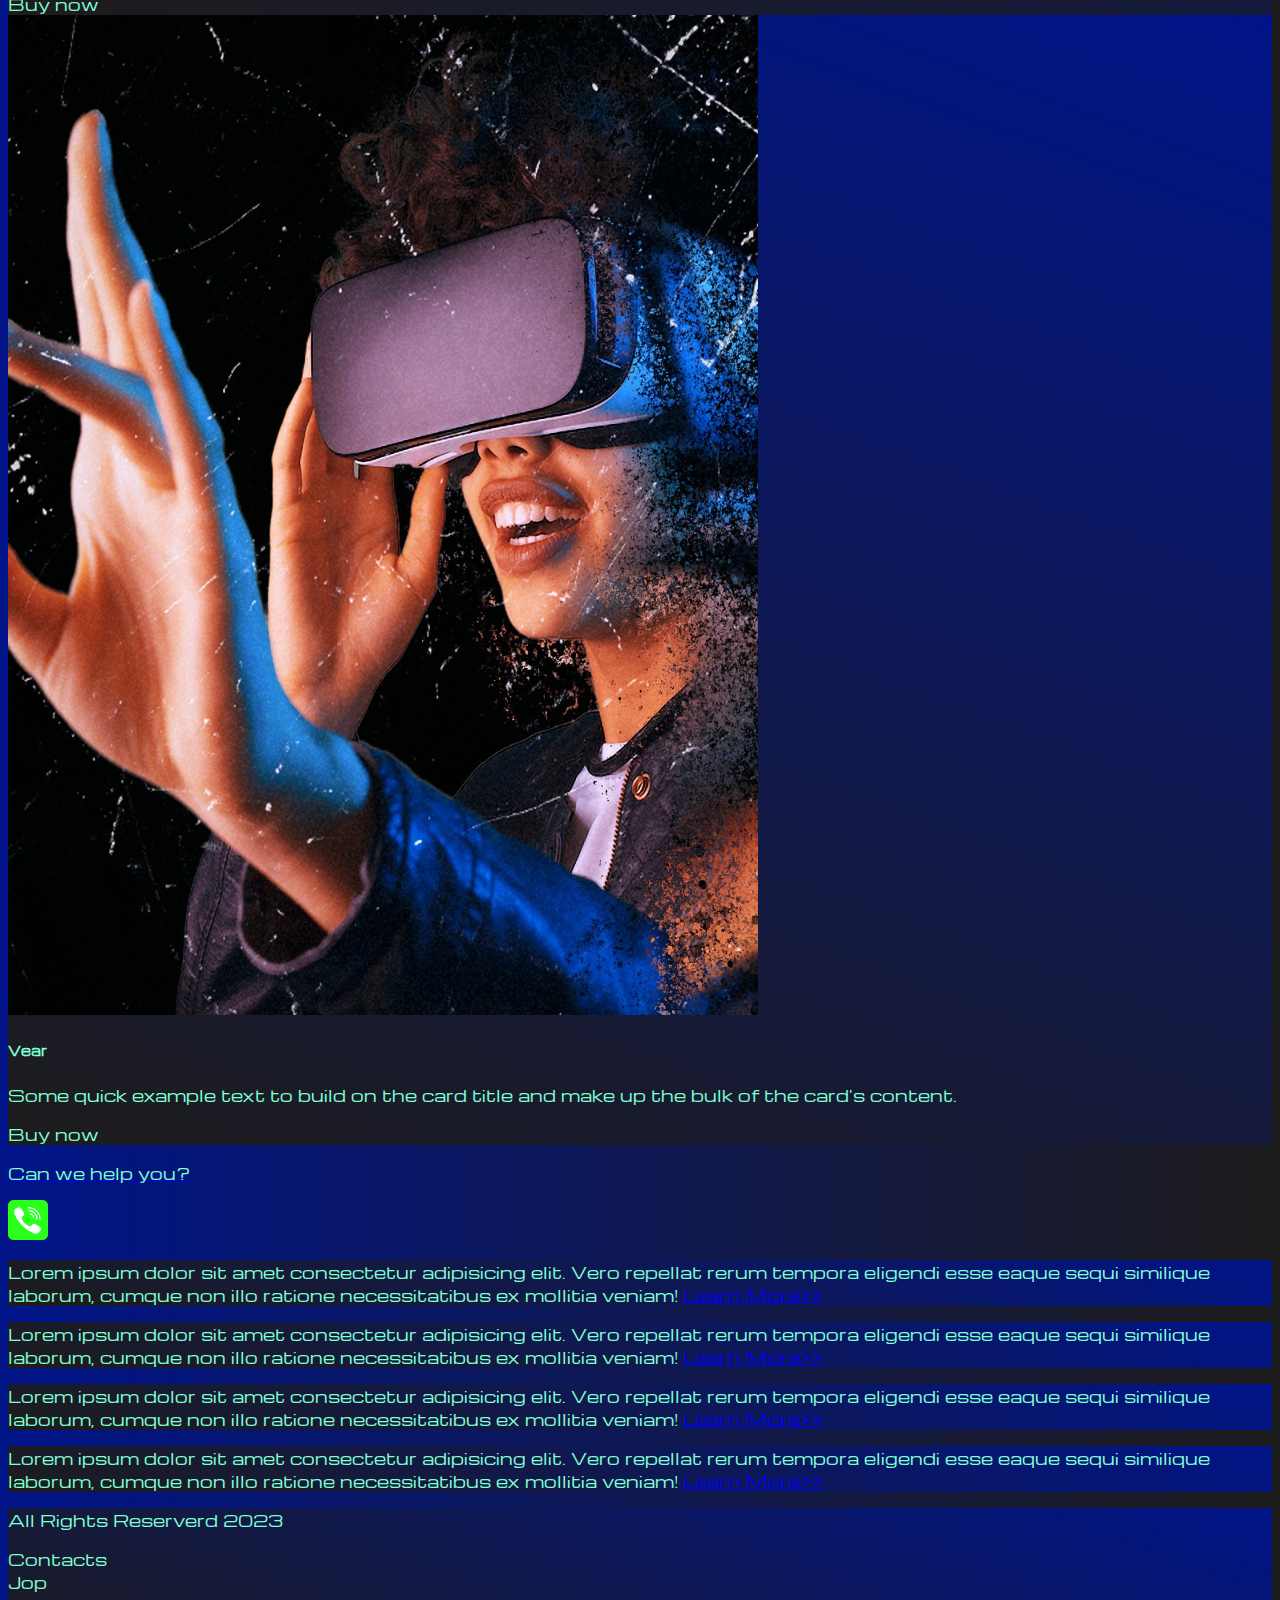
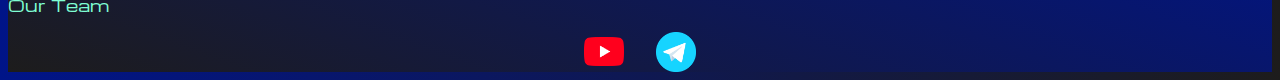
<file: pricing.html>
<!DOCTYPE html>
<html lang="en">

<head>
  <meta charset="UTF-8">
  <meta http-equiv="X-UA-Compatible" content="IE=edge">
  <meta name="viewport" content="width=device-width, initial-scale=1.0">
  <link href="https://cdn.jsdelivr.net/npm/bootstrap@5.2.3/dist/css/bootstrap.min.css" rel="stylesheet"
    integrity="sha384-rbsA2VBKQhggwzxH7pPCaAqO46MgnOM80zW1RWuH61DGLwZJEdK2Kadq2F9CUG65" crossorigin="anonymous">
  <link rel="stylesheet" href="sours/styles/mycss.css">
  <link rel="apple-touch-icon" sizes="180x180" href="sours/files/favicon_io/apple-touch-icon.png">
  <link rel="icon" type="image/png" sizes="32x32" href="sours/files/favicon_io/favicon-32x32.png">
  <link rel="icon" type="image/png" sizes="16x16" href="sours/files/favicon_io/favicon-16x16.png">
  <link rel="manifest" href="/site.webmanifest">
  <title>HiT</title>
</head>

<body>
  <header>
    <nav class="navbar navbar-expand-lg bg-dark">
      <div class="container-fluid">
        <a class="navbar-brand" href="/"><img src="sours/files/logo.png" alt="..."></a>

        <button class="navbar-toggler" type="button" data-bs-toggle="collapse" data-bs-target="#navbarNavAltMarkup"
          aria-controls="navbarNavAltMarkup" aria-expanded="false" aria-label="Toggle navigation">
          <span class="navbar-toggler-icon"></span>
        </button>
        <div class="collapse navbar-collapse" id="navbarNavAltMarkup">
          <div class="container-fluid">
        <a class="navbar-brand" href="# "><img src="sours/files/logo.png" alt="..."></a>
        <button class="navbar-toggler" type="button" data-bs-toggle="collapse" data-bs-target="#navbarNavAltMarkup"
          aria-controls="navbarNavAltMarkup" aria-expanded="false" aria-label="Toggle navigation">
          <span class="navbar-toggler-icon"></span>
        </button>
        <div class="collapse navbar-collapse" id="navbarNavAltMarkup">
          <div class="navbar-nav">
            <a class="nav-link active" aria-current="page" href="index.html">Home</a>
            <a class="nav-link" href="pricing.html">Pricing</a>
            <a class="nav-link" href="pricing.html">Contacts</a>
            <a class="nav-link" href="pricing.html"><img style="width: 35px; margin-inline: 1em"
                src="sours/images/yt.png" alt="..."></a>
            <a class="nav-link" href="pricing.html"><img style="width: 27px; margin-inline: 1em"
                src="sours/images/tg.png" alt="..."></a>

          </div>
        </div>
      </div>
    </nav>
  </header>


  <section>
    <div class="container-fluid mt-4">
      <div class="row">
        <div class="col-lg-1">
        </div>
        <div class="col-lg-8 col-md-12  ">
          <div class="row">
            <div class="col-lg-4 col-md-6 mt-4 ">
              <div class="card">
                <a href="#"><img src="sours/images/laptop.png" class="card-img-top" alt="Laptop"></a>
                <div class="card-body">
                  <h5 class="card-title"><a href="#">Laptops</a></h5>
                  <a href="#">
                    <p class="card-text">Some quick example text to build on the card title and make up the bulk of the
                  </a>
                    <a href="#">card's content.</a></p>
                  <a href="#" class="btn btn-primary">Buy now</a>
                </div>
              </div>
            </div>
            <div class="col-lg-4 col-md-6 mt-4">
              <div class="card">
                <img src="sours/images/gaming pc.png" class="card-img-top" alt="gaming pc">
                <div class="card-body">
                  <h5 class="card-title">Gaming pc</h5>
                  <p class="card-text">Some quick example text to build on the card title and make up the bulk of the
                    card's content.</p>
                  <a href="#" class="btn btn-primary">Buy now</a>
                </div>
              </div>
            </div>
            <div class="col-lg-4 col-md-6 mt-4">
              <div class="card">
                <img src="sours/images/controller.png" class="card-img-top" alt="controller">
                <div class="card-body">
                  <h5 class="card-title">controller</h5>
                  <p class="card-text">Some quick example text to build on the card title and make up the bulk of the
                    card's content.</p>
                  <a href="#" class="btn btn-primary">Buy now</a>
                </div>
              </div>
            </div>
            <div class="col-lg-4 col-md-6 mt-4">
              <div class="card">
                <img src="sours/images/cpu.png" class="card-img-top" alt="CPU">
                <div class="card-body">
                  <h5 class="card-title">CPU</h5>
                  <p class="card-text">Some quick example text to build on the card title and make up the bulk of the
                    card's content.</p>
                  <a href="#" class="btn btn-primary">Buy now</a>
                </div>
              </div>
            </div>
            <div class="col-lg-4 col-md-6 mt-4">
              <div class="card">
                <img src="sours/images/gpu.png" class="card-img-top" alt="RTX">
                <div class="card-body">
                  <h5 class="card-title">RTX</h5>
                  <p class="card-text">Some quick example text to build on the card title and make up the bulk of the
                    card's content.</p>
                  <a href="#" class="btn btn-primary">Buy now</a>
                </div>
              </div>
            </div>
            <div class="col-lg-4 col-md-6 mt-4">
              <div class="card">
                <img src="sours/images/acc.png" class="card-img-top" alt="Keyboard">
                <div class="card-body">
                  <h5 class="card-title">Keyboard</h5>
                  <p class="card-text">Some quick example text to build on the card title and make up the bulk of the
                    card's content.</p>
                  <a href="#" class="btn btn-primary">Buy now</a>
                </div>
              </div>
            </div>
            <div class="col-lg-4 col-md-6 mt-4">
              <div class="card">
                <img src="sours/images/other.png" class="card-img-top" alt="Accessory">
                <div class="card-body">
                  <h5 class="card-title">Accessory</h5>
                  <p class="card-text">Some quick example text to build on the card title and make up the bulk of the
                    card's content.</p>
                  <a href="#" class="btn btn-primary">Buy now</a>
                </div>
              </div>
            </div>
            <div class="col-lg-4 col-md-6 mt-4">
              <div class="card">
                <img src="sours/images/vr.png" class="card-img-top" alt="Vear">
                <div class="card-body">
                  <h5 class="card-title">Vear</h5>
                  <p class="card-text">Some quick example text to build on the card title and make up the bulk of the
                    card's content.</p>
                  <a href="#" class="btn btn-primary">Buy now</a>
                </div>
              </div>
            </div>
          </div>
          <div class="col-lg-12 col-md-12 text-center mt-4 ">
            <a href="#">
             
            </a>
          </div>
          <div class="col-lg-12 col-md-12 text-center mt-4 ">
            <a href="#">
              <p> Can we help you?</p>
            </a>
          </div>
          <div class="col-lg-12 col-md-12 text-center ">
            <a href="#">
              <img class="call-anim" style="width: 40px; " src="sours/images/phone.png" alt="...">
            </a>
          </div>
        </div>

        <div class="col-lg-3 col-md-12  ">
            <div class="row px-2">
              <div class="col-lg-12 sidebar my-4">
                <p>Lorem ipsum dolor sit amet consectetur adipisicing elit. Vero repellat rerum tempora eligendi esse eaque sequi similique laborum, cumque non illo ratione necessitatibus ex mollitia veniam! <a href="#">Learn More>></a></p>
              </div>
              <div class="col-lg-12 sidebar my-4">
                <p>Lorem ipsum dolor sit amet consectetur adipisicing elit. Vero repellat rerum tempora eligendi esse eaque sequi similique laborum, cumque non illo ratione necessitatibus ex mollitia veniam! <a href="#">Learn More>></a></p>
              </div>
              <div class="col-lg-12 sidebar my-4">
                <p>Lorem ipsum dolor sit amet consectetur adipisicing elit. Vero repellat rerum tempora eligendi esse eaque sequi similique laborum, cumque non illo ratione necessitatibus ex mollitia veniam! <a href="#">Learn More>></a></p>
              </div>
              <div class="col-lg-12 sidebar my-4">
                <p>Lorem ipsum dolor sit amet consectetur adipisicing elit. Vero repellat rerum tempora eligendi esse eaque sequi similique laborum, cumque non illo ratione necessitatibus ex mollitia veniam! <a href="#">Learn More>></a></p>
              </div>
            </div>
        </div>




      </div>

    </div>

    </div>
  </section>


  <footer class="mt-4">
    <div class="conteiner-fluid ">
      <div class="row">
    <div class="col-lg-4 col-md-12 footer-text text-center">
      <p>
        All Rights Reserverd 2023
      </p>
    </div>
     <div class="col-lg-4 col-md-12 footer-text text-center ">
    <p>Contacts <br>Jop <br> Our Team </p> 
     </div>   
    <div class="col-lg-4 col-md-12 media-links ">
    <img style="width: 40px; margin-inline: 1em" src="sours/images/yt.png" alt="...">
    <img style="width: 40px; margin-inline: 1em" src="sours/images/tg.png" alt="...">
    </div>
      </div>
    </div>
        </footer>
  <script src="https://cdn.jsdelivr.net/npm/bootstrap@5.2.3/dist/js/bootstrap.bundle.min.js"
    integrity="sha384-kenU1KFdBIe4zVF0s0G1M5b4hcpxyD9F7jL+jjXkk+Q2h455rYXK/7HAuoJl+0I4"
    crossorigin="anonymous"></script>
</body>

</html>
</file>
<file: sours/styles/mycss.css>
@import url('https://fonts.googleapis.com/css?family=Michroma&display=swap');

body {
    font-family: Michroma, serif;
    background: linear-gradient(90deg, #001488 0%, #1D1C1C 100%);
}

p {
    color: aquamarine;
}

.nav-link {
    color: aquamarine;
}

.navbar-nav .nav-link.active {
    color: beige;
}

.navbar-brand img {
    width: 40px;
}

.navbar-toggler {
    background-color: cornsilk;
}


.sidebar {
    color: aquamarine;
    background: linear-gradient(200deg, #001488 0%, #1D1C1C 100%);
}

.card {
    background: linear-gradient(200deg, #001488 0%, #1D1C1C 100%);
    color: aquamarine;

}

.card a {
    text-decoration: none;
    color: aquamarine;
}

.slide-text {
    color: aquamarine;
    margin: auto auto;
}

@media (max-width: 755px) {
    .carousel-indicators {
        display: none;
    }
}

.slide-text {
    color: aquamarine;
    margin: auto auto;
}

.footer-text {
    color: aquamarine;
    margin: auto auto;

}

footer {
    background: linear-gradient(200deg, #001488 0%, #1D1C1C 100%);
}

.media-links {
    display: flex;
    justify-content: center;
    align-items: center;
}

.call-anim {
    animation: call 2s ease 0s infinite normal forwards;
}

@keyframes call {
	0%,
	100% {
		transform: translateX(0%);
		transform-origin: 50% 50%;
	}

	15% {
		transform: translateX(-30px) rotate(6deg);
	}

	30% {
		transform: translateX(15px) rotate(-6deg);
	}

	45% {
		transform: translateX(-15px) rotate(3.6deg);
	}

	60% {
		transform: translateX(9px) rotate(-2.4deg);
	}

	75% {
		transform: translateX(-6px) rotate(1.2deg);
	}
}

.btn-outline-primary {
    color: aquamarine;
    background: linear-gradient(200deg, #001488 0%, #1D1C1C 100%);
}
</file>
<file: sours/styles/bgvideo.css>
.bgvideo  {
    width: 100%;
    height: 70vh;
position: relative;
display: flex;
justify-content: center;
align-items: center;
}
.bgvideo video {
    width: 100%;
    height: 70vh;
    position: absolute;
    top: 0;
    left: 0;
    object-fit: cover;
    z-index: 1;
}
    .effect {
        width: 100%;
        height: 70vh;
        position: absolute;
        top: 0;
        left: 0;
        object-fit: cover;
        z-index: e;
        background-color: rgba(0, 0, 0, 0.144);
    
    }


.video-text {
    color: aquamarine;
    z-index: 2;
   
}
</file>
